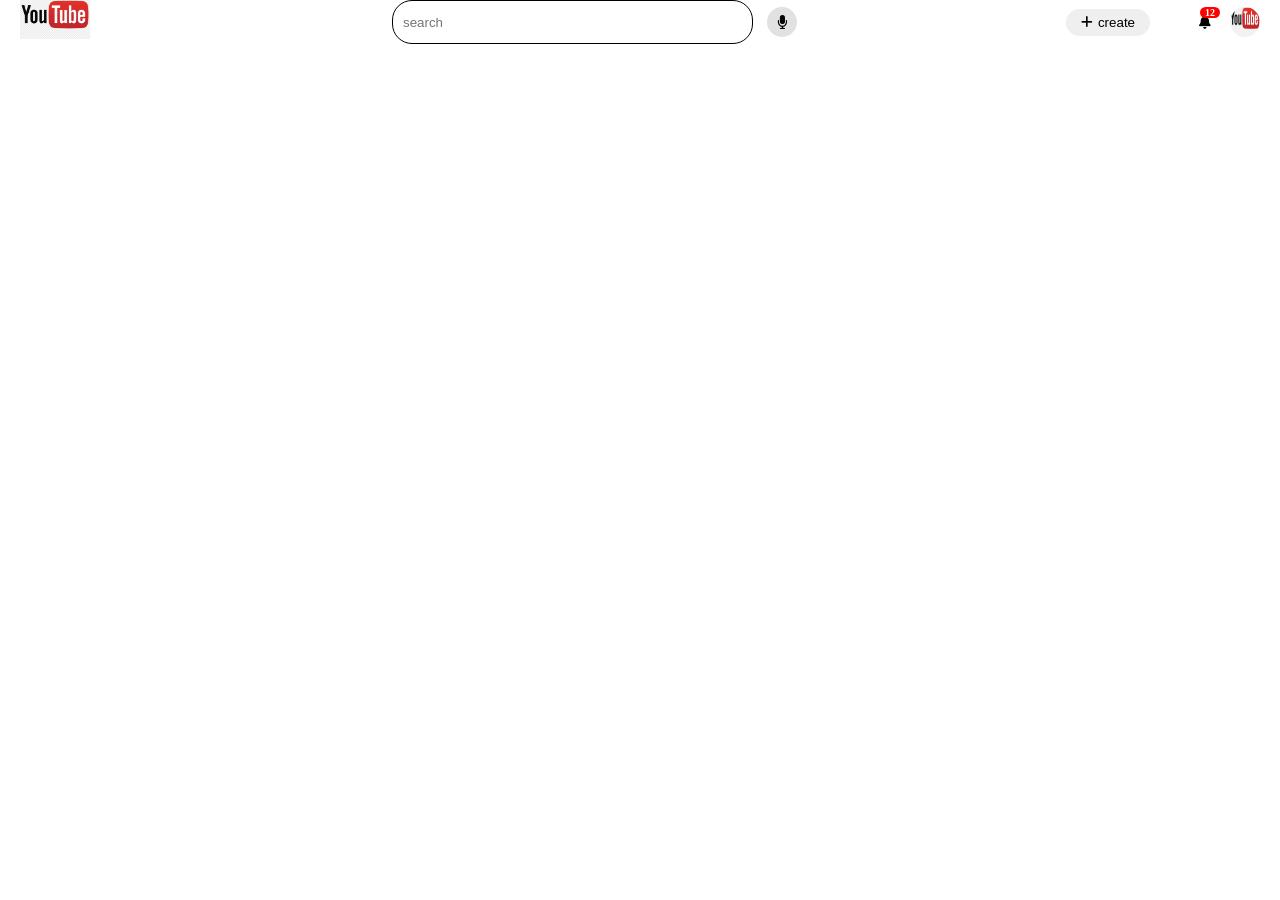
<file: index.html>
<!DOCTYPE html >
<html>
<head>
    <link rel="stylesheet" href="prestige.css"/>
    <link rel="stylesheet" href="https://cdnjs.cloudflare.com/ajax/libs/font-awesome/6.7.2/css/all.min.css"/>
</head>
<body>
    <nav>
        <div class="left-nav"> <img class="logo" src="Youtube.png" alt="logo"/>
        </div>
        <div class="middle-nav"> 
                 <input class="search" type="text" placeholder="search"/>
                <button class="mic"> <i class="fa-solid fa-microphone"></i></button>   
        </div>
           

             <div class="right-nav">
            <button class="create-btn"><i class="fa-solid fa-plus"></i>create</button>
            <div class="notification"><button><i class="fa-solid fa-bell"></i></button>
            <div>12</div></div>
            <img class="profileimage" src="Youtube.png"   alt="profile picture"/></div>
           </nav>
           
</body>




    </html>
</file>
<file: prestige.css>
nav {display: flex;
     justify-content: space-between;
    
     padding:0px 20px;
     
}
     body{
    margin:0;
    padding:0;
    }
.logo { width: 70px;
        }
.profileimage {width: 30px;
height: 30px;
border-radius:  70%;
}
.right-nav {
    display: flex;
    align-items: center;
    gap: 10px;
    flex: 30%;
    justify-content: end;
}
.left-nav {
    flex: 30%;
}
.middle-nav { 
   flex: 40%;
   
   

}
.search{  
          Background-color: white;
          height: 40px;
          border: 1px solid black;
          border-radius: 20px;
          outline: none;
}
input {
    width: 70%;
    height: 100%;
    overflow: hidden;
    Padding-left: 10px;
    outline: none;
    border: none;

}
.create-btn {
    border: none;
    width: fit-content;
    padding: 6px 15px;
    border-radius: 20px;
    font-weight: 500;
    cursor: pointer;
    margin-right: 30px;
}
    .create-btn:hover {
         Background-color: rgb(213, 208, 208);
    }
    .mic {
        border-radius: 50%;
        width: 30px;
        height: 30px;
        margin-left: 10px;
        border: none;
        background-color: rgb(225, 225, 225);
    }
    .create-btn i{
        margin-right: 5px;
    }
    .notification {
        border: none;
        border-radius: 50%;
        width: 30px;
        height: 30px;
        justify-content: center;
       display: flex;
        align-items: center;
        position: relative;
        } 
.notification button {
    background: none;
    border: none;
}
    .notification:hover {
       background-color: rgb(225, 225, 225);;
    }
    .notification div{
        width: fit-content;
        background-color: red;
        font-size: 10px;
        color: white;
        position: absolute;
        top: 0px;
        right: 0px;
        padding: 0px 5px;
        border-radius: 6px;
        font-weight: 600;

    }
</file>
